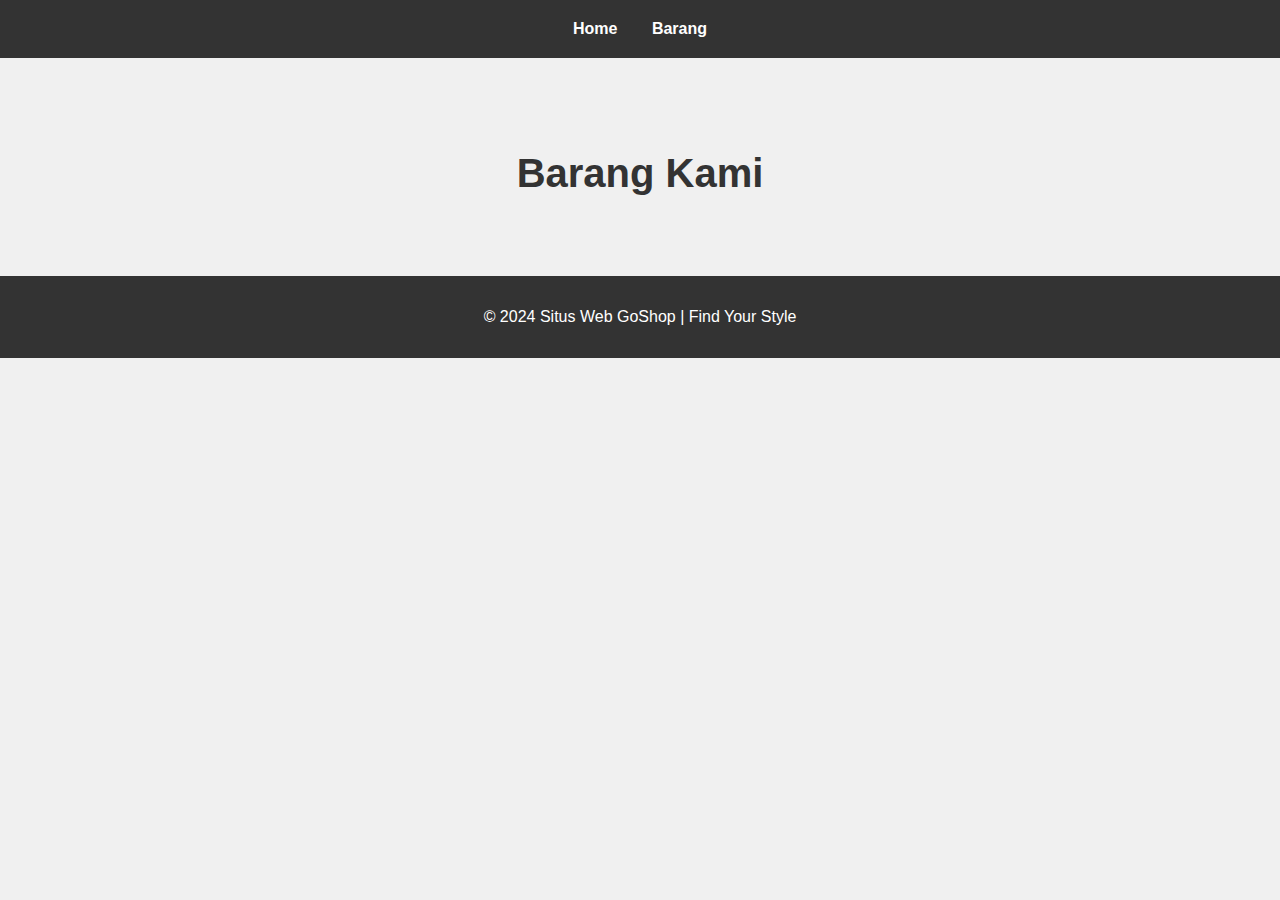
<file: items.html>
<!DOCTYPE html>
<html lang="en">
<head>
    <meta charset="UTF-8">
    <meta http-equiv="X-UA-Compatible" content="IE=edge">
    <meta name="viewport" content="width=device-width, initial-scale=1.0">
    <title>Items</title>
    <link rel="stylesheet" href="css/item.css">
</head>
<body>
    <header>
        <nav>
            <a href="index.html">Home</a>
            <a href="items.html">Barang</a>
        </nav>
    </header>
    <main>
        <section class="items-section">
            <h2>Barang Kami</h2>
            <div id="items-container" class="items-grid">
            </div>
        </section>
    </main>
    <footer>
        <p>© 2024 Situs Web GoShop | Find Your Style</p>
    </footer>
    <script src="js/script.js"></script>
</body>
</html>
</file>
<file: css/item.css>
/* Global Styles */
body {
    font-family: "Segoe UI", Tahoma, Geneva, Verdana, sans-serif;
    margin: 0;
    padding: 0;
    color: #333;
    background-color: #f0f0f0;
}

header {
    padding: 20px;
    text-align: center;
    background-color: #333;
    color: white;
}

nav a {
    margin: 0 15px;
    color: white;
    text-decoration: none;
    font-weight: bold;
}

main {
    padding: 20px;
    max-width: 1200px;
    margin: auto;
}

footer {
    background-color: #333;
    color: white;
    text-align: center;
    padding: 1em;
}

/* Items Section */
.items-section {
    text-align: center;
    padding: 40px 20px;
}

.items-section h2 {
    font-size: 2.5em;
    margin-bottom: 20px;
}

.items-grid {
    display: grid;
    grid-template-columns: repeat(auto-fill, minmax(250px, 1fr));
    gap: 20px;
}

.item-card {
    background-color: white;
    border-radius: 10px;
    box-shadow: 0 4px 8px rgba(0, 0, 0, 0.1);
    transition: transform 0.3s, box-shadow 0.3s;
    overflow: hidden;
    display: flex;
    flex-direction: column;
}

.item-card:hover {
    transform: translateY(-10px);
    box-shadow: 0 8px 16px rgba(0, 0, 0, 0.15);
}

.item-image {
    width: 100%;
    height: 200px;
    object-fit: cover;
}

.item-info {
    padding: 15px;
    text-align: left;
}

.item-title {
    font-size: 1.2em;
    margin: 10px 0;
    color: #007bff;
}

.item-price {
    font-size: 1em;
    color: #e91e63;
    margin: 10px 0;
}

.btn-secondary {
    display: inline-block;
    padding: 10px 15px;
    background-color: #007bff;
    color: white;
    border-radius: 5px;
    text-align: center;
    font-weight: bold;
    transition: background-color 0.3s;
    margin-top: auto;
}

.btn-secondary:hover {
    background-color: #0056b3;
}
</file>
